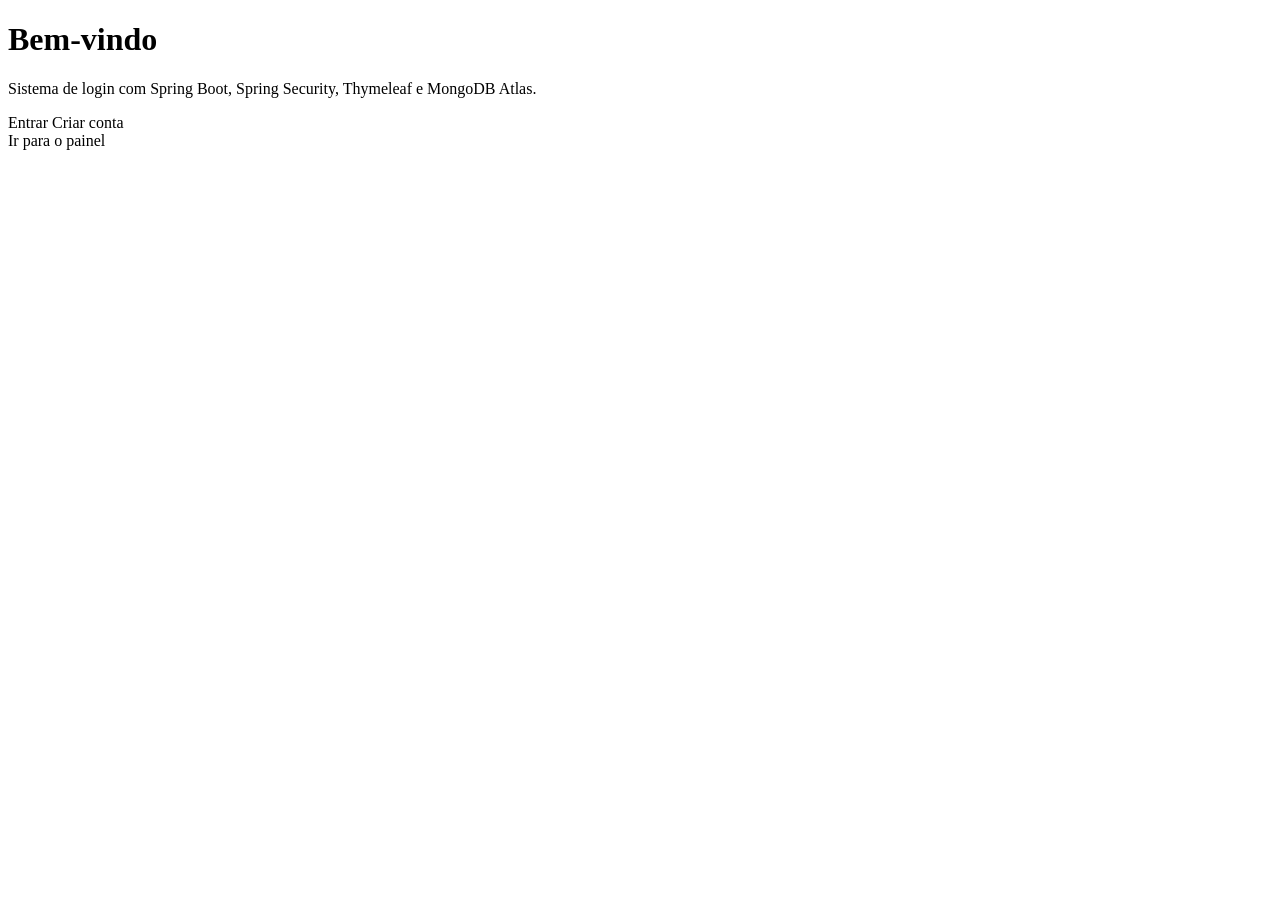
<file: src/main/resources/templates/index.html>
<!DOCTYPE html>
<html lang="pt-BR" xmlns:th="http://www.thymeleaf.org" xmlns:sec="http://www.thymeleaf.org/extras/spring-security">
<head th:replace="~{layout :: head('Início')}"></head>
<body>
<header th:replace="~{layout :: menu}"></header>

<main class="container">
    <h1>Bem-vindo</h1>
    <p>Sistema de login com Spring Boot, Spring Security, Thymeleaf e MongoDB Atlas.</p>
    <div sec:authorize="!isAuthenticated()">
        <a class="botao" th:href="@{/login}">Entrar</a>
        <a class="botao secundario" th:href="@{/cadastro}">Criar conta</a>
    </div>
    <div sec:authorize="isAuthenticated()">
        <a class="botao" th:href="@{/painel}">Ir para o painel</a>
    </div>
</main>

</body>
</html>
</file>
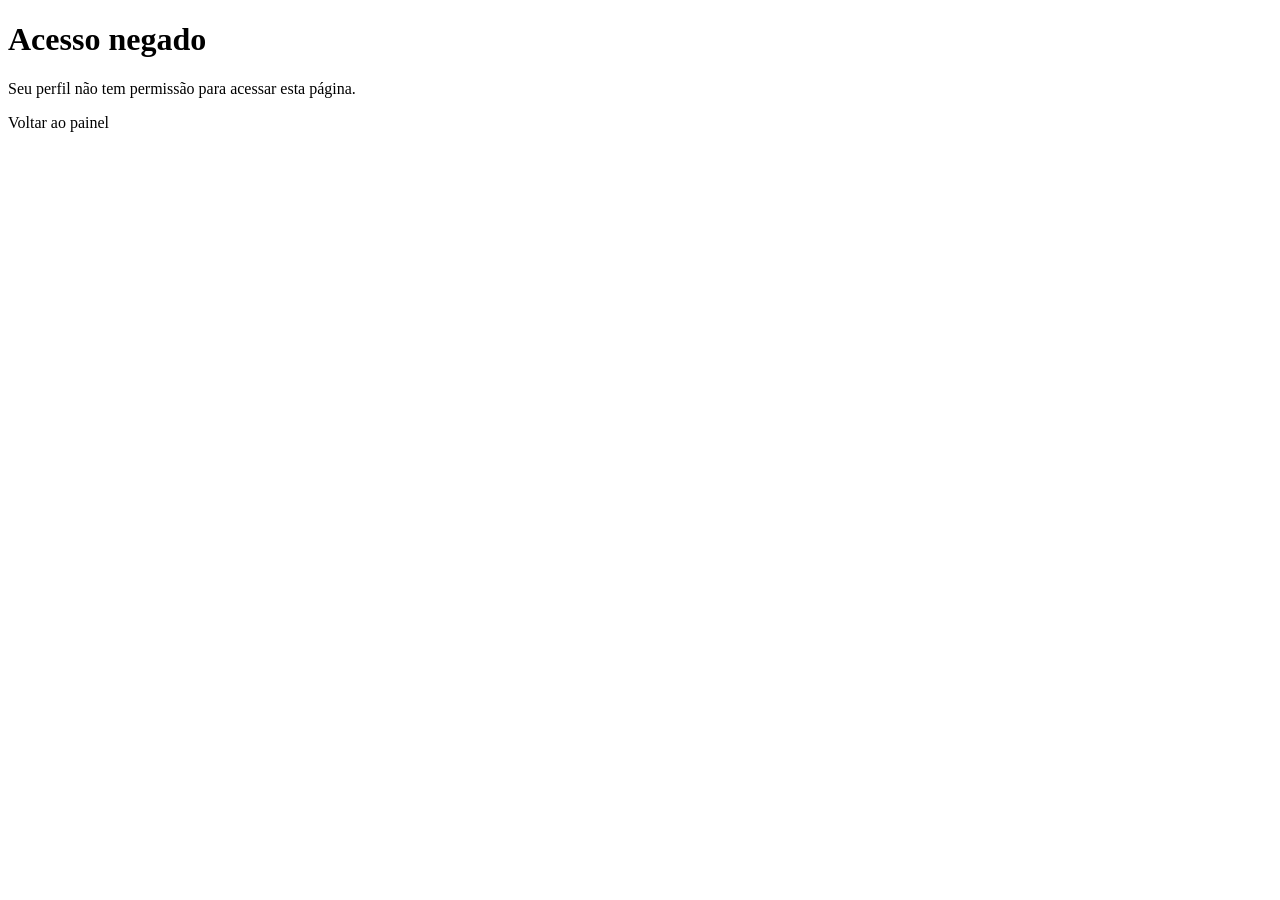
<file: src/main/resources/templates/acesso-negado.html>
<!DOCTYPE html>
<html lang="pt-BR" xmlns:th="http://www.thymeleaf.org">
<head th:replace="~{layout :: head('Acesso negado')}"></head>
<body>
<header th:replace="~{layout :: menu}"></header>

<main class="container">
    <h1>Acesso negado</h1>
    <p>Seu perfil não tem permissão para acessar esta página.</p>
    <a class="botao" th:href="@{/painel}">Voltar ao painel</a>
</main>

</body>
</html>
</file>
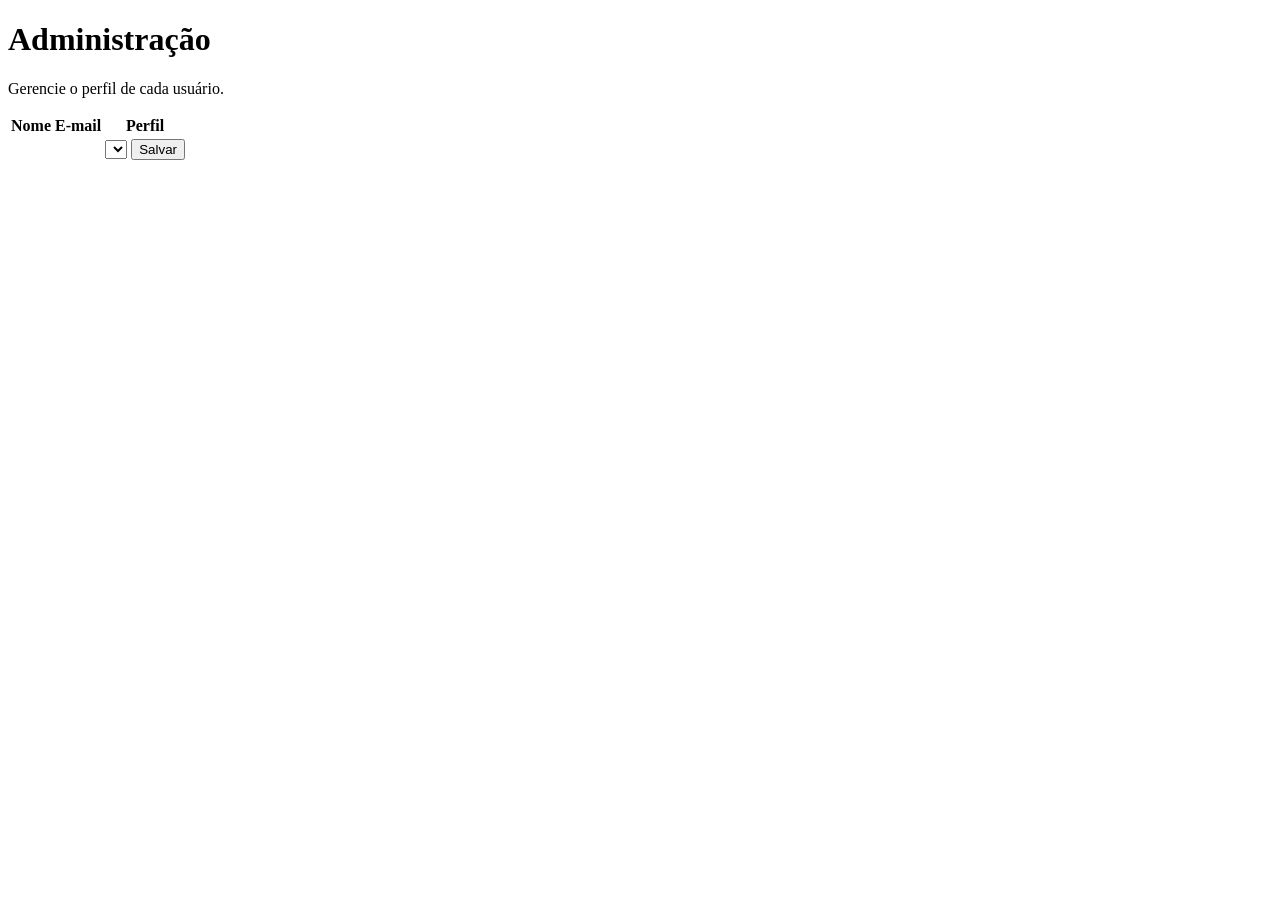
<file: src/main/resources/templates/admin.html>
<!DOCTYPE html>
<html lang="pt-BR" xmlns:th="http://www.thymeleaf.org">
<head th:replace="~{layout :: head('Administração')}"></head>
<body>
<header th:replace="~{layout :: menu}"></header>

<main class="container">
    <h1>Administração</h1>
    <p>Gerencie o perfil de cada usuário.</p>

    <table>
        <thead>
        <tr>
            <th>Nome</th>
            <th>E-mail</th>
            <th>Perfil</th>
        </tr>
        </thead>
        <tbody>
        <tr th:each="u : ${usuarios}">
            <td th:text="${u.nome}"></td>
            <td th:text="${u.email}"></td>
            <td>
                <form th:action="@{/admin/usuarios/{id}/role(id=${u.id})}" method="post" class="form-linha">
                    <select name="role">
                        <option th:each="r : ${roles}" th:value="${r}" th:text="${r}" th:selected="${r == u.role}"></option>
                    </select>
                    <button type="submit">Salvar</button>
                </form>
            </td>
        </tr>
        </tbody>
    </table>
</main>

</body>
</html>
</file>
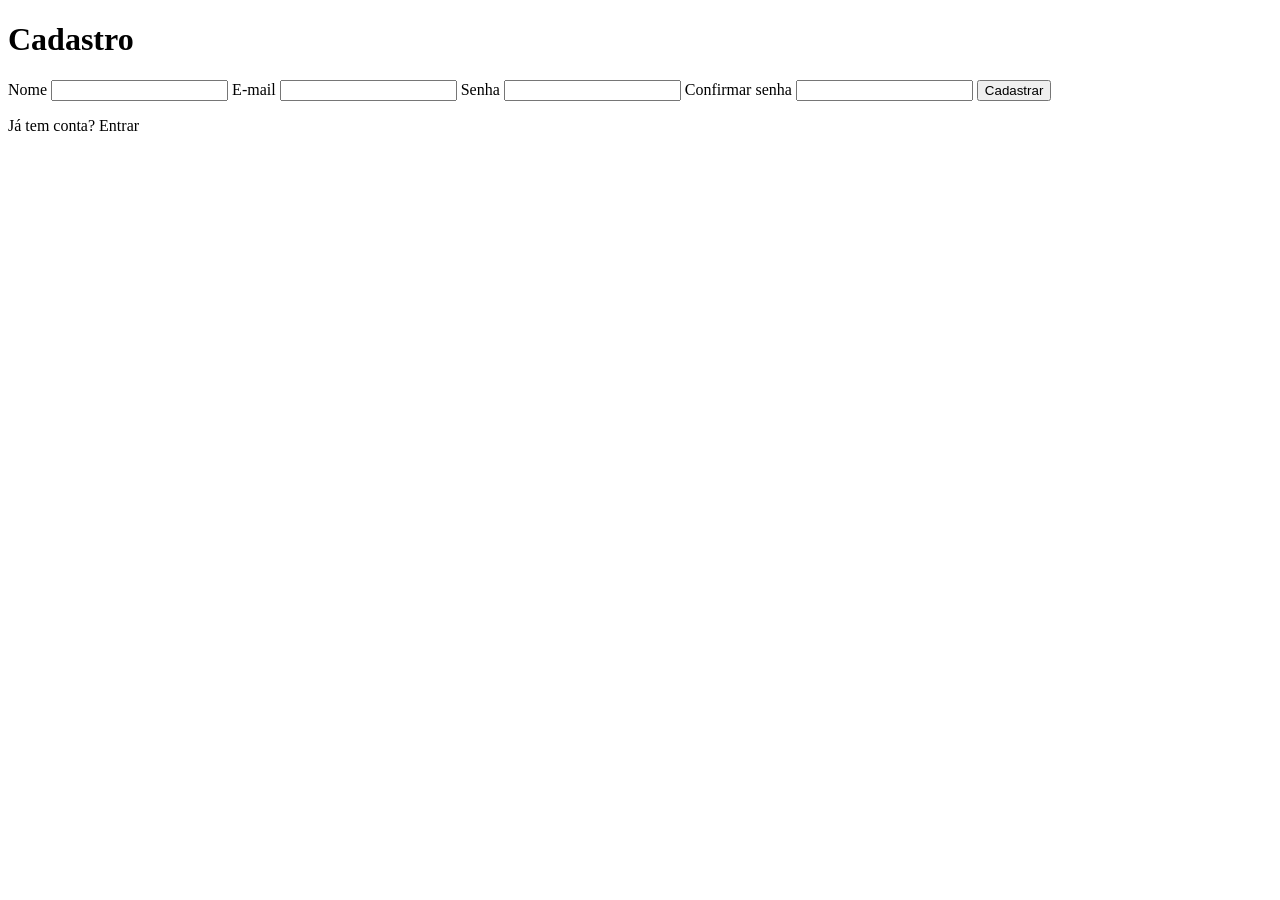
<file: src/main/resources/templates/cadastro.html>
<!DOCTYPE html>
<html lang="pt-BR" xmlns:th="http://www.thymeleaf.org">
<head th:replace="~{layout :: head('Cadastro')}"></head>
<body>
<header th:replace="~{layout :: menu}"></header>

<main class="container cartao">
    <h1>Cadastro</h1>

    <p class="alerta erro" th:if="${erro}" th:text="${erro}"></p>

    <form th:action="@{/cadastro}" th:object="${usuario}" method="post">
        <label for="nome">Nome</label>
        <input type="text" id="nome" th:field="*{nome}">
        <span class="campo-erro" th:if="${#fields.hasErrors('nome')}" th:errors="*{nome}"></span>

        <label for="email">E-mail</label>
        <input type="email" id="email" th:field="*{email}">
        <span class="campo-erro" th:if="${#fields.hasErrors('email')}" th:errors="*{email}"></span>

        <label for="senha">Senha</label>
        <input type="password" id="senha" th:field="*{senha}">
        <span class="campo-erro" th:if="${#fields.hasErrors('senha')}" th:errors="*{senha}"></span>

        <label for="confirmarSenha">Confirmar senha</label>
        <input type="password" id="confirmarSenha" th:field="*{confirmarSenha}">
        <span class="campo-erro" th:if="${#fields.hasErrors('confirmarSenha')}" th:errors="*{confirmarSenha}"></span>

        <button type="submit">Cadastrar</button>
    </form>

    <p>Já tem conta? <a th:href="@{/login}">Entrar</a></p>
</main>

</body>
</html>
</file>
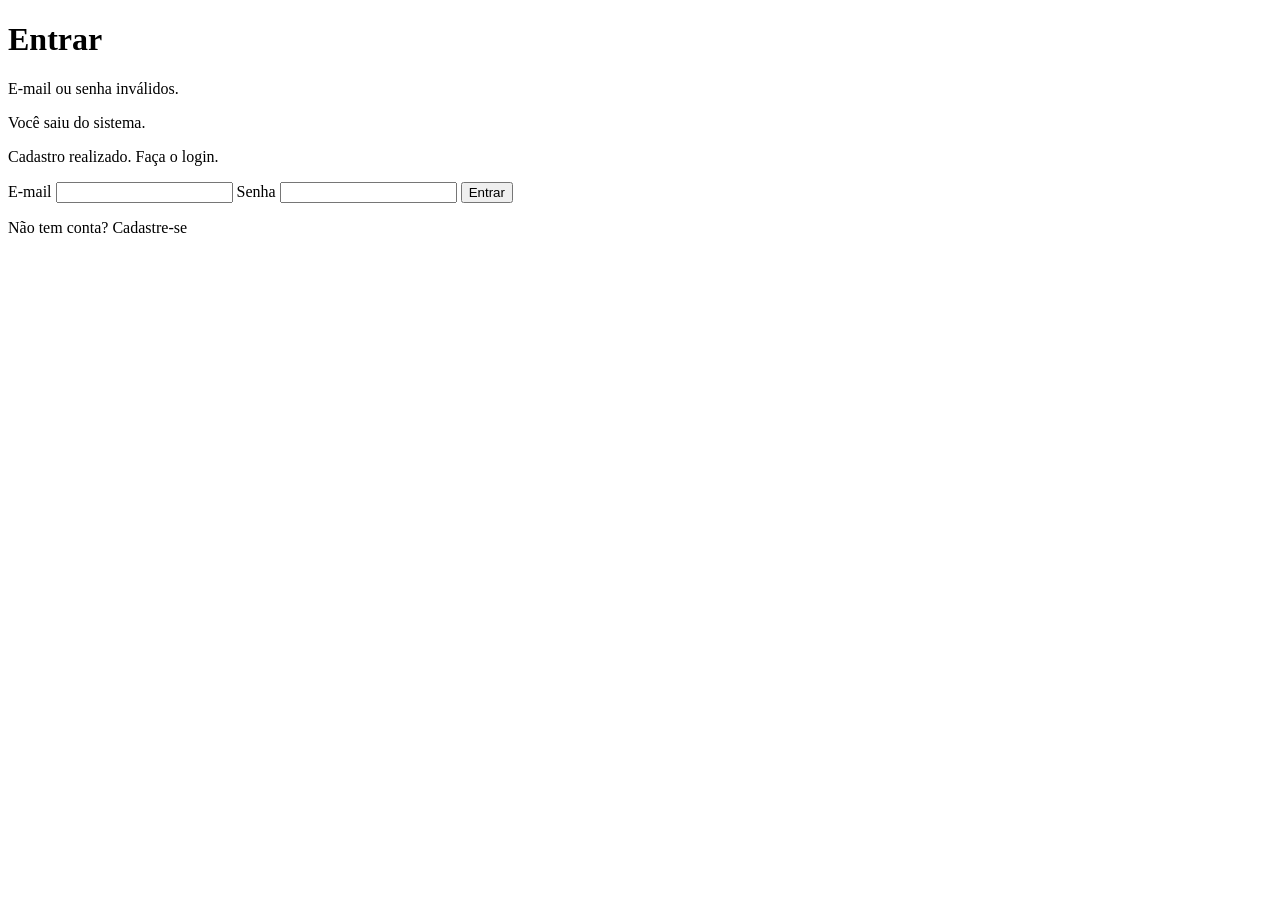
<file: src/main/resources/templates/login.html>
<!DOCTYPE html>
<html lang="pt-BR" xmlns:th="http://www.thymeleaf.org">
<head th:replace="~{layout :: head('Entrar')}"></head>
<body>
<header th:replace="~{layout :: menu}"></header>

<main class="container cartao">
    <h1>Entrar</h1>

    <p class="alerta erro" th:if="${param.erro}">E-mail ou senha inválidos.</p>
    <p class="alerta sucesso" th:if="${param.saiu}">Você saiu do sistema.</p>
    <p class="alerta sucesso" th:if="${param.cadastrado}">Cadastro realizado. Faça o login.</p>

    <form th:action="@{/login}" method="post">
        <label for="email">E-mail</label>
        <input type="email" id="email" name="email" required>

        <label for="senha">Senha</label>
        <input type="password" id="senha" name="senha" required>

        <button type="submit">Entrar</button>
    </form>

    <p>Não tem conta? <a th:href="@{/cadastro}">Cadastre-se</a></p>
</main>

</body>
</html>
</file>
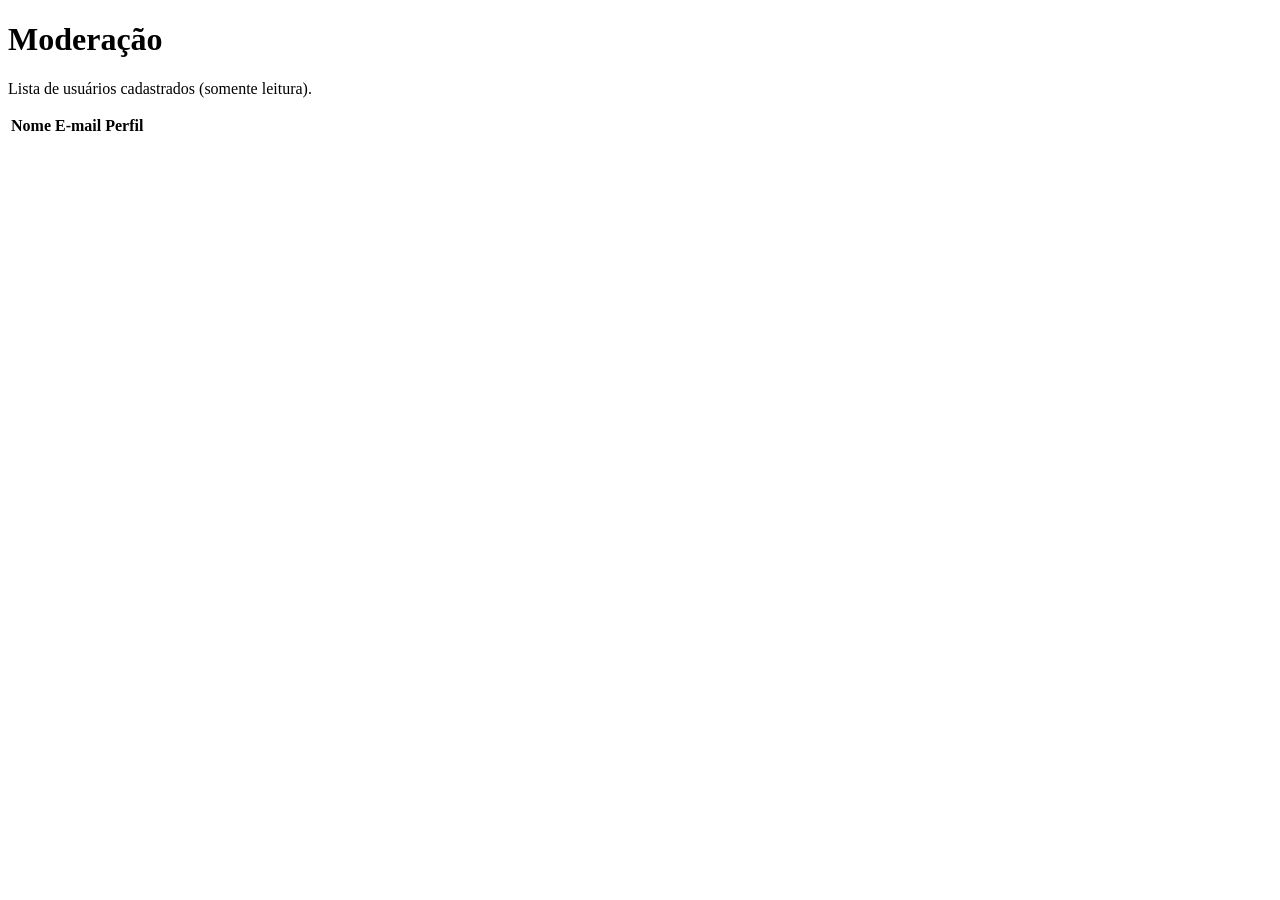
<file: src/main/resources/templates/moderador.html>
<!DOCTYPE html>
<html lang="pt-BR" xmlns:th="http://www.thymeleaf.org">
<head th:replace="~{layout :: head('Moderação')}"></head>
<body>
<header th:replace="~{layout :: menu}"></header>

<main class="container">
    <h1>Moderação</h1>
    <p>Lista de usuários cadastrados (somente leitura).</p>

    <table>
        <thead>
        <tr>
            <th>Nome</th>
            <th>E-mail</th>
            <th>Perfil</th>
        </tr>
        </thead>
        <tbody>
        <tr th:each="u : ${usuarios}">
            <td th:text="${u.nome}"></td>
            <td th:text="${u.email}"></td>
            <td th:text="${u.role}"></td>
        </tr>
        </tbody>
    </table>
</main>

</body>
</html>
</file>
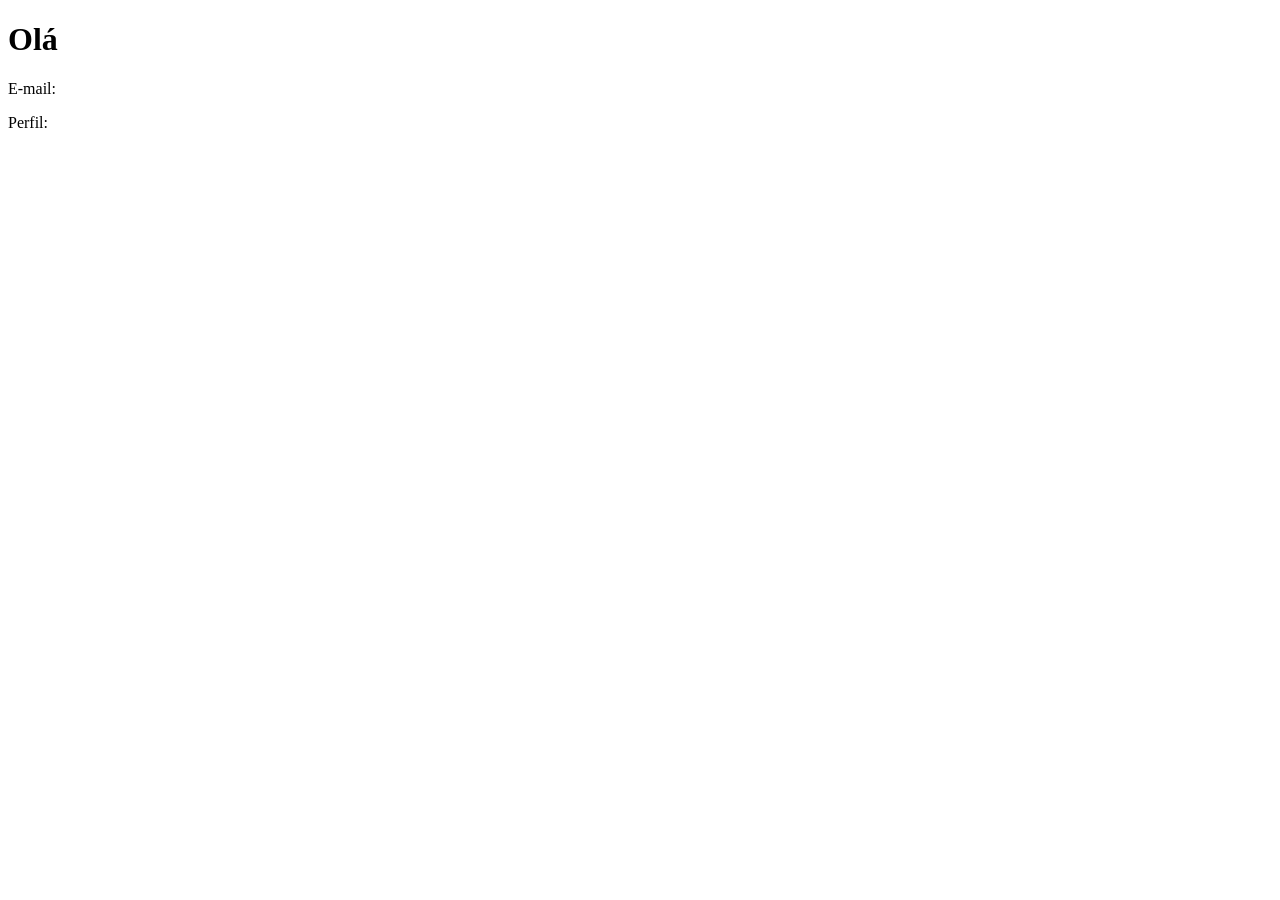
<file: src/main/resources/templates/painel.html>
<!DOCTYPE html>
<html lang="pt-BR" xmlns:th="http://www.thymeleaf.org">
<head th:replace="~{layout :: head('Painel')}"></head>
<body>
<header th:replace="~{layout :: menu}"></header>

<main class="container">
    <h1 th:text="'Olá, ' + ${usuario.nome}">Olá</h1>
    <p>E-mail: <strong th:text="${usuario.email}"></strong></p>
    <p>Perfil: <span class="etiqueta" th:text="${usuario.role}"></span></p>
</main>

</body>
</html>
</file>
